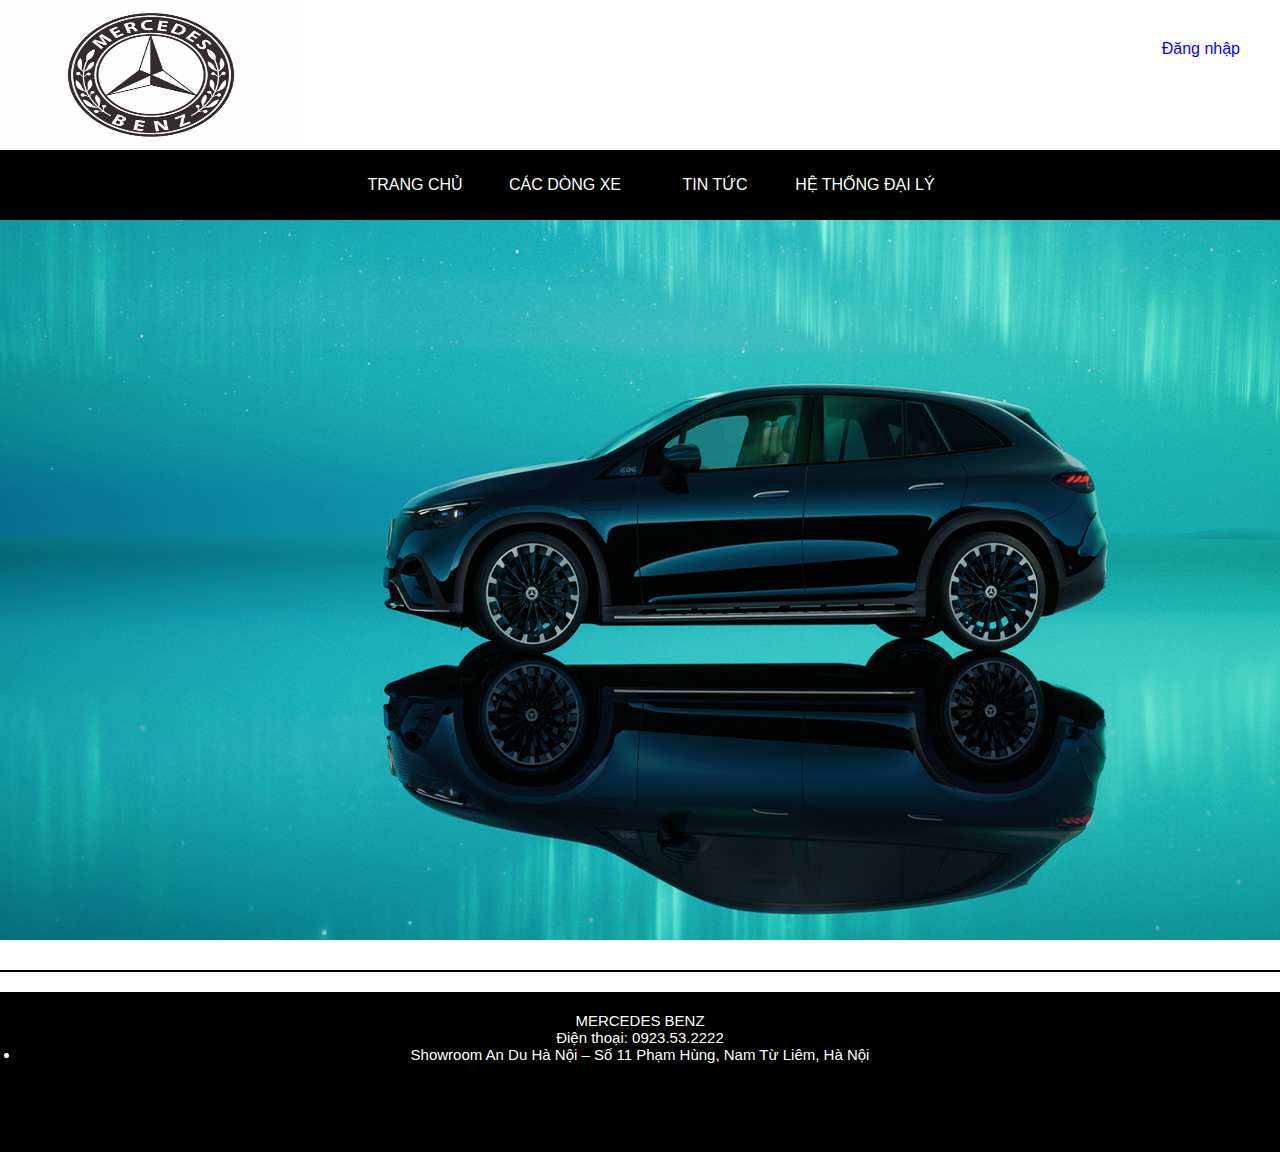
<file: view/index.html>
<!DOCTYPE html>
<html lang="en">
<head>
    <meta charset="UTF-8">
    <title>Title</title>
    <link rel="stylesheet" href="../css/display.css">
</head>
<body onload="checkAdmin()">
<div class="container">
    <div id="heater">
        <div id="logo"><img src="../image/logo.jpg" alt="Lỗi" width="302px" height="150px"></div>
        <div id="header"></div>
    </div>
    <div id="menu">

        <ul id="left-index-menu">
            <li class="sub-menu">
                <a>TRANG CHỦ</a>
            </li>
            <li class="padding-custom">
                <ul class="car dropdown">
                    <a class="dropbtn">CÁC DÒNG XE</a>
                    <div class="dropdown-content">
                        <li>
                            <a style="text-decoration: none;color: black" onclick="showEclass()" href="#displayElementBig">Mercedes E-Class</a>
                        </li>
                        <li>
                            <a style="text-decoration: none;color: black" onclick="showGlc()" href="#displayElementBig">Mercedes GLC</a>
                        </li>
                        <li>
                            <a style="text-decoration: none;color: black" onclick="showSclass()" href="#displayElementBig">Mercedes S-class</a>
                        </li>
                    </div>


                </ul>
            </li>
            <li class="sub-menu">
                <a>TIN TỨC</a>
            </li>
            <li class="sub-menu">
                <a>HỆ THỐNG ĐẠI LÝ</a>
            </li>

        </ul>

    </div>
    <section id="Slider">
        <div class="aspect-ratio-169">
            <img src="../image/slide1.jpg">
            <img src="../image/slide2.jpg">
            <img src="../image/slide3.jpg">
            <img src="../image/slide4.jpg">
        </div>
    </section>
    <section id="displayElementBig">
        <div id="displayElement">

        </div>
        <div id="poster">

        </div>
    </section>

    <div id="footer">
        <p>MERCEDES BENZ<br>
            Điện thoại: 0923.53.2222<br>
        <li>Showroom An Du Hà Nội – Số 11 Phạm Hùng, Nam Từ Liêm, Hà Nội</li>

    </div>
</div>


</body>
<script>
    const imgPosition = document.querySelectorAll(".aspect-ratio-169 img")
    const imgContainer = document.querySelector('.aspect-ratio-169')
    let imgNumber = imgPosition.length
    let index = 0
    imgPosition.forEach(function (image, index) {
            image.style.left = index * 100 + "%"
        }
    )

    function imgSlide() {
        index++;
        console.log(index)
        if (index >= imgNumber) {
            index = 0
        }
        imgContainer.style.left = "-" + index * 100 + "%"
    }

    setInterval(imgSlide, 4000)
</script>
<script src="../js/index/edit.js"></script>
<script src="../js/index/delete.js"></script>
<script src="../js/model/product.js"></script>
<script src="../js/index/display.js"></script>
</html>
</file>
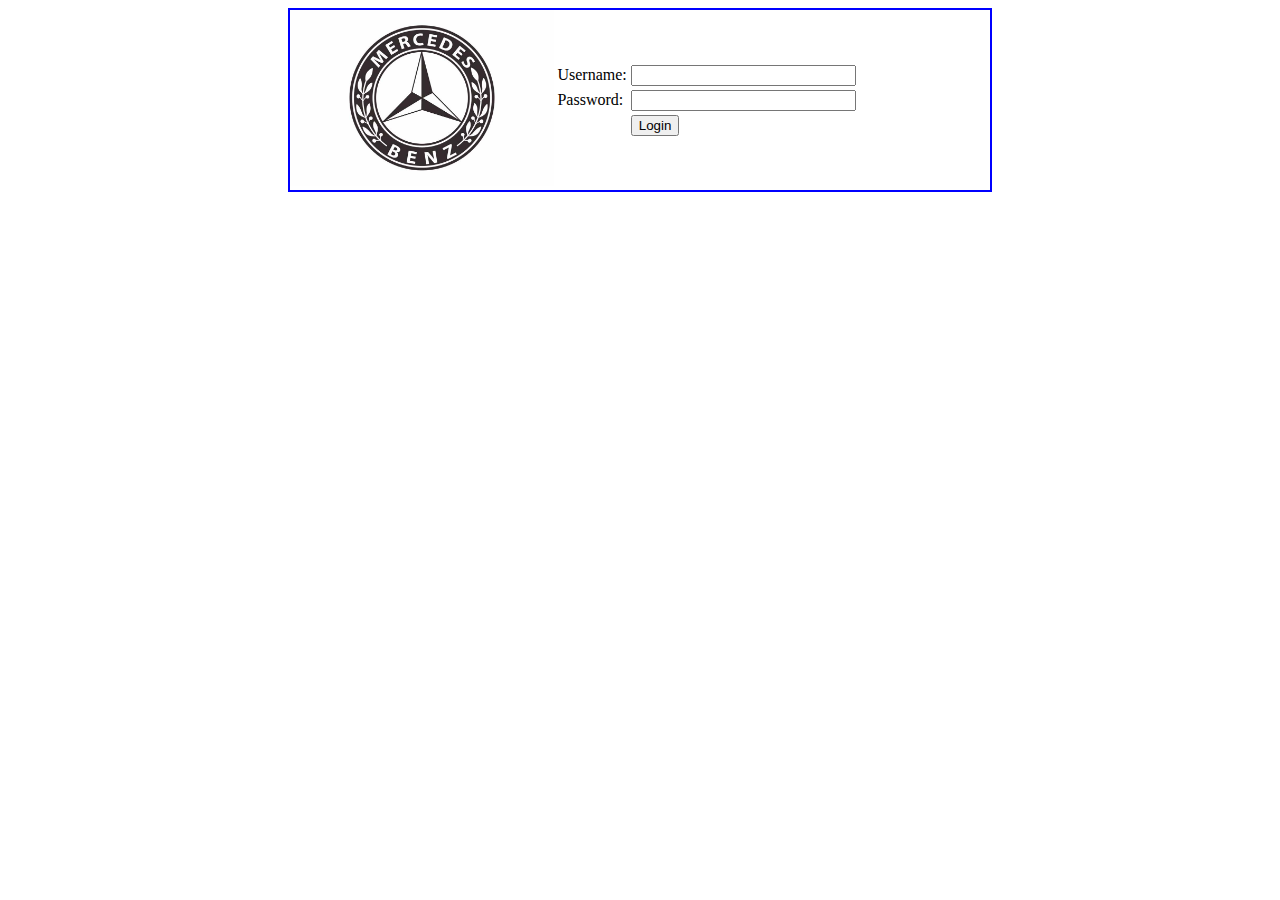
<file: view/login.html>
<!DOCTYPE html>
<html lang="en">
<head>
    <meta charset="UTF-8">
    <title>Title</title>
    <link rel="stylesheet" href="../css/login.css">
</head>
<body>
<div id="container">
    <div id="logo" style="display: flex">
        <img src="../image/logo.jpg" alt="Lỗi" width="300px" height="98%">
        <div id="login">
            <form action="index.html" method="post" onsubmit="return validateFormLogin()">
                <table>
                    <tr>
                        <td>Username:</td>
                        <td><label><input type="text" name="username" id="username" size="25px"></label></td>
                    </tr>
                    <tr>
                        <td>Password:</td>
                        <td><label><input type="password" name="password" id="password" size="25px"></label></td>
                    </tr>
                    <tr>
                        <td></td>
                        <td>
                            <button type="submit" name="submit">Login</button>
                        </td>
                    </tr>
                </table>
            </form>
        </div>
    </div>

</div>
</body>
<script src="../js/login.js"></script>
</html>
</file>
<file: css/display.css>
* {
    margin: 0;
    padding: 0;
}

body {
    font-family: sans-serif;
    color: #d3d3d3;
}

#heater {
    font-family: sans-serif;
    height: 150px;
    position: relative;
}
#heater {
    display: flex;
    justify-content: space-between;
}


#admin {
    float: right;
    position: relative;
    padding: 20px 20px;
    color: black;
}

#heater a {
    float: right;
    position: relative;
    padding: 20px 20px;
    text-decoration: none;
    color: blue;
}

#heater a:hover {
    text-decoration: underline;
}

#menu {
    font-family: sans-serif;
    display: flex;
    justify-content: center;
}

#menu ul {
    list-style-type: none;
    background: #000000;
    text-align: center;
    width: 100%;
}
#left-index-menu {
    /*width: 90%;*/
    display: flex;
    justify-content: center;
    align-items: center;
}

#menu ul li {
    color: black;
    display: inline-table;
    width: 150px;
    height: 70px;
    line-height: 70px;
    position: relative;
}


#menu ul li > .motor {
    display: none;
}

#menu ul li:hover .motor {
    display: block;
    position: absolute;
}
.sub-menu a {
    color: white;
}

#menu ul li button {
    font-family: sans-serif;
    background: #dddddd;
    border: none;
    width: 100%;
    height: 98%;
    line-height: 50px;
}

#display {
    width: 1520px;
    height: 700px;
}


#displayElementBig {
    display: flex;
    justify-content: center;
    width: 75%;
    height: 100%;
    padding: 10px 30px;
    color: black;
    margin: 0 auto;
}

#displayElement a {
    text-decoration: none;
    color: blue;
}

#footer {
    /*width: 1520px;*/
    height: 120px;
    text-align: center;
    background: antiquewhite;
    font-size: 15px;
    position: relative;
}

#table {
    width: 100%;
    height: 420px;
    padding: 8px;
    border: 2px solid blue;
    color: black;
}

#table input, span {
    padding: 10px;
}
#footer {
    background-color: #000000;
    padding: 20px;
    text-align: center;
    color: white;
}
#Slider {
    padding-bottom: 30px;
    border-bottom: 2px solid #000000;
    overflow: hidden;
}
.aspect-ratio-169 {
    display: block;
    position: relative;
    padding-top: 56.25%;
    transition: 0.3s;
}

.aspect-ratio-169 img {
    display: block;
    position: absolute;
    width: 100%;
    height: 100%;
    top: 0;
    left: 0;
}


.dropbtn {
    color: white;
    font-size: 16px;
    border: none;
    cursor: pointer;
}

.dropdown {
    position: relative;
    display: inline-block;
}
.custom-width {
    width: 324px;
    height: 240px;
}



.dropdown-content {
    display: none;
    position: absolute;
    background-color: #f9f9f9;
    min-width: 160px;
    box-shadow: 0px 8px 16px 0px rgba(0,0,0,0.2);
    z-index: 1;
}

.dropdown-content li {
    color: black;
    padding: 12px 16px;
    text-decoration: none;
    display: block;
}

.dropdown-content li:hover {background-color: #f1f1f1}

.dropdown:hover .dropdown-content {
    display: block;
}


.car.dropdown {
    width: 100%;
    height: 100%;
}

.container {
    display: flex;
    flex-direction: column;
}
</file>
<file: css/login.css>
#container {
    width: 700px;
    height: 180px;
    border: 2px solid blue;
    margin-left: auto;
    margin-right: auto;
}
#logo {
    width: 300px;
    height: 100%;
}
#login {
    width: 400px;
    height: 100%;
    padding: 60px 50%;
}
div#login {
    padding: 0;
    display: flex;
    justify-content: center;
    align-items: center;
}
</file>
